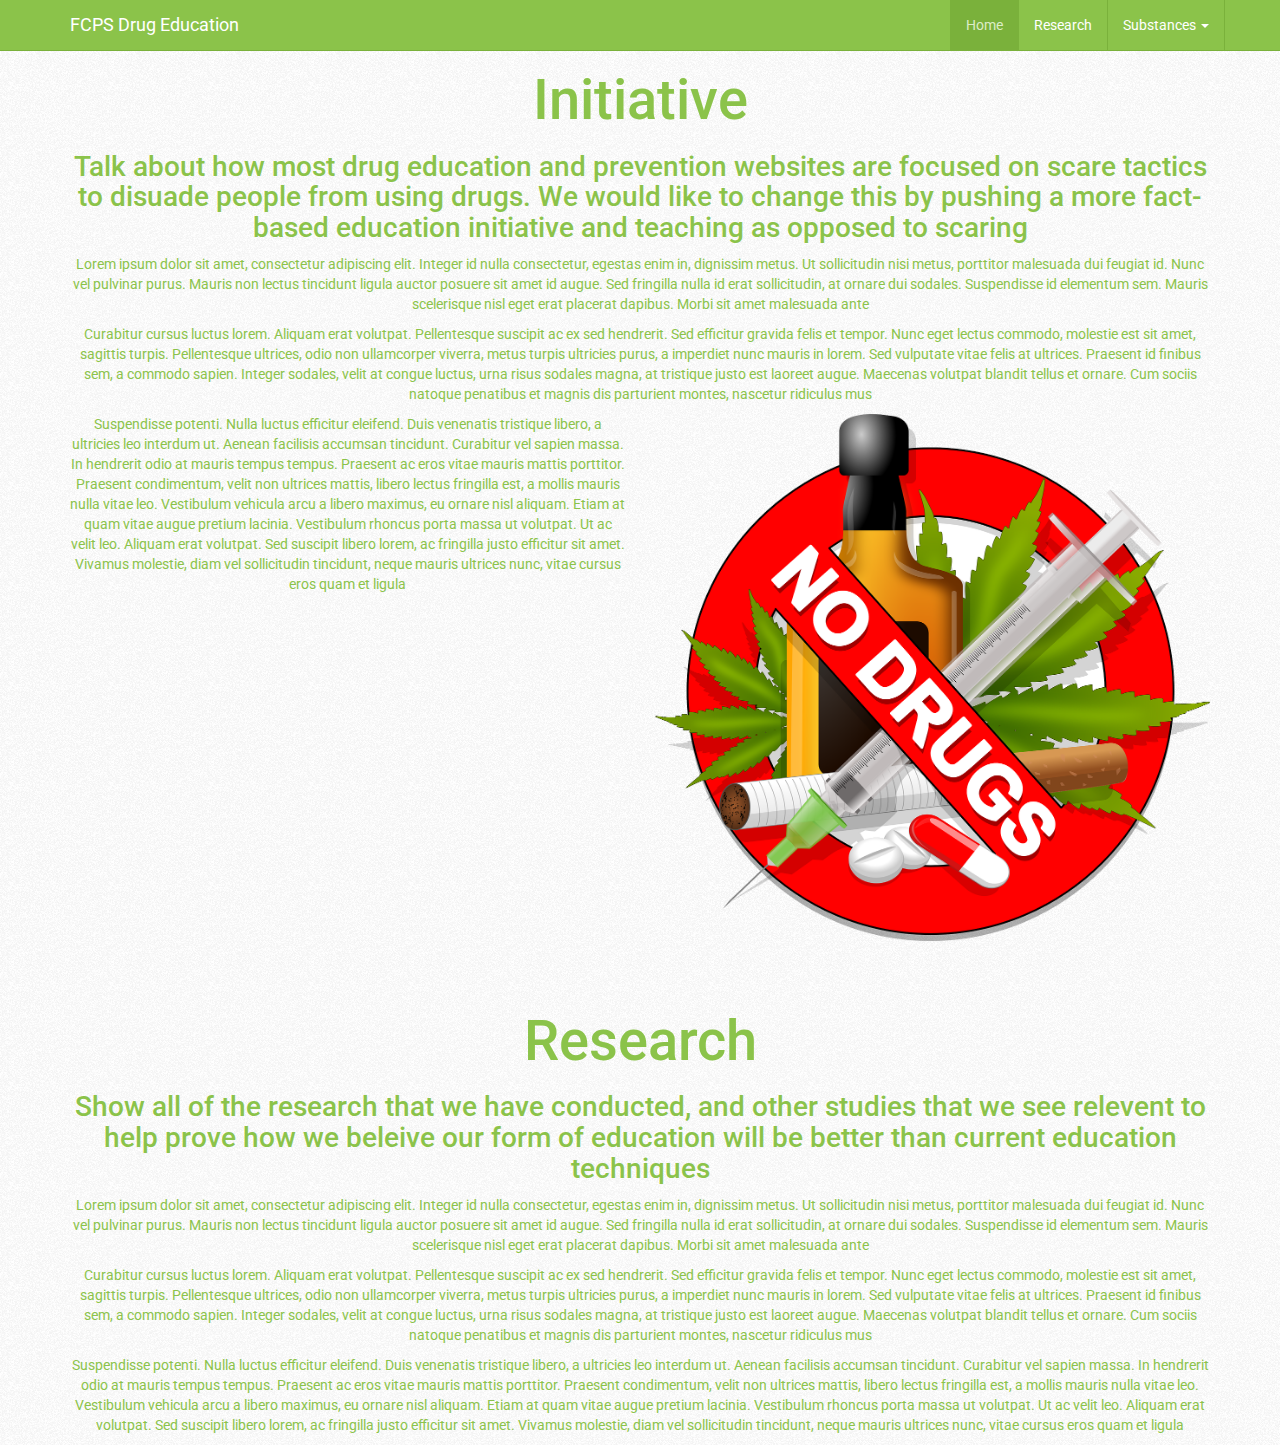
<file: index.html>
<!DOCTYPE HTML>
<html>
  <head>
    <title>FCPS EDUCATION</title>
    <link href="css/bootstrap.min.css" rel="stylesheet">
    <link href='http://fonts.googleapis.com/css?family=Roboto:300' rel='stylesheet' type='text/css'>
    <link href="css/mainStyle.css" rel="stylesheet">
  </head>

  <body>
    <nav class="navbar navbar-custom navbar-fixed-top">
      <div class="container">
        <div class="navbar-header">
          <button type="button" class="navbar-toggle collapsed" data-toggle="collapse" data-target="#navbar" aria-expanded="false" aria-controls="navbar">
            <span class="sr-only">Toggle navigation</span>
            <span class="icon-bar"></span>
            <span class="icon-bar"></span>
            <span class="icon-bar"></span>
          </button>
          <a class="navbar-brand" href="#">FCPS Drug Education</a>
        </div>
        <div id="navbar" class="navbar-collapse collapse">
          <ul class="nav navbar-nav navbar-right">
            <li id="navhome" class="active"><a href="#home" onclick="one()">Home</a></li>
            <li id="navresearch"><a href="#research" onclick="two()">Research</a></li>
            <li id="navsubstances" class="dropdown">
              <a href="#" class="dropdown-toggle" data-toggle="dropdown" role="button" aria-expanded="false" onclick="three()">Substances <span class="caret"></span></a>
              <ul class="dropdown-menu" role="menu">
                <li><a href="#">Marijuana</a></li>
                <li><a href="#">Cocaine</a></li>
                <li><a href="#">Tobacco</a></li>
              </ul>
            </li>
          </ul>
        </div><!--/.nav-collapse -->
      </div>
    </nav>
    <div class="container">
      <div id="home" class="subcontainer">
        <div class="row">
          <div class="col-xs-12">
            <h1>Initiative</h1>
            <h2>Talk about how most drug education and prevention websites are focused on scare tactics to disuade people from using drugs. We would like to change this by pushing a more fact-based education initiative and teaching as opposed to scaring</h2>

            <p>Lorem ipsum dolor sit amet, consectetur adipiscing elit. Integer id nulla consectetur, egestas enim in, dignissim metus. Ut sollicitudin nisi metus, porttitor malesuada dui feugiat id. Nunc vel pulvinar purus. Mauris non lectus tincidunt ligula auctor posuere sit amet id augue. Sed fringilla nulla id erat sollicitudin, at ornare dui sodales. Suspendisse id elementum sem. Mauris scelerisque nisl eget erat placerat dapibus. Morbi sit amet malesuada ante</p>

            <p>Curabitur cursus luctus lorem. Aliquam erat volutpat. Pellentesque suscipit ac ex sed hendrerit. Sed efficitur gravida felis et tempor. Nunc eget lectus commodo, molestie est sit amet, sagittis turpis. Pellentesque ultrices, odio non ullamcorper viverra, metus turpis ultricies purus, a imperdiet nunc mauris in lorem. Sed vulputate vitae felis at ultrices. Praesent id finibus sem, a commodo sapien. Integer sodales, velit at congue luctus, urna risus sodales magna, at tristique justo est laoreet augue. Maecenas volutpat blandit tellus et ornare. Cum sociis natoque penatibus et magnis dis parturient montes, nascetur ridiculus mus</p>
          </div>
          <div class="col-xs-6">
            <p>Suspendisse potenti. Nulla luctus efficitur eleifend. Duis venenatis tristique libero, a ultricies leo interdum ut. Aenean facilisis accumsan tincidunt. Curabitur vel sapien massa. In hendrerit odio at mauris tempus tempus. Praesent ac eros vitae mauris mattis porttitor. Praesent condimentum, velit non ultrices mattis, libero lectus fringilla est, a mollis mauris nulla vitae leo. Vestibulum vehicula arcu a libero maximus, eu ornare nisl aliquam. Etiam at quam vitae augue pretium lacinia. Vestibulum rhoncus porta massa ut volutpat. Ut ac velit leo. Aliquam erat volutpat. Sed suscipit libero lorem, ac fringilla justo efficitur sit amet. Vivamus molestie, diam vel sollicitudin tincidunt, neque mauris ultrices nunc, vitae cursus eros quam et ligula</p>
          </div>
          <div class="col-xs-6">
            <img src="img/nodrugz.png" style="width: 100%; height: 100%;">
          </div>
        </div>
      </div>
      <div id="research" class="subcontainer">
        <div class="row">
          <div class="col-xs-12">
            <h1>Research</h1>
            <h2>Show all of the research that we have conducted, and other studies that we see relevent to help prove how we beleive our form of education will be better than current education techniques</h2>

            <p>Lorem ipsum dolor sit amet, consectetur adipiscing elit. Integer id nulla consectetur, egestas enim in, dignissim metus. Ut sollicitudin nisi metus, porttitor malesuada dui feugiat id. Nunc vel pulvinar purus. Mauris non lectus tincidunt ligula auctor posuere sit amet id augue. Sed fringilla nulla id erat sollicitudin, at ornare dui sodales. Suspendisse id elementum sem. Mauris scelerisque nisl eget erat placerat dapibus. Morbi sit amet malesuada ante</p>

            <p>Curabitur cursus luctus lorem. Aliquam erat volutpat. Pellentesque suscipit ac ex sed hendrerit. Sed efficitur gravida felis et tempor. Nunc eget lectus commodo, molestie est sit amet, sagittis turpis. Pellentesque ultrices, odio non ullamcorper viverra, metus turpis ultricies purus, a imperdiet nunc mauris in lorem. Sed vulputate vitae felis at ultrices. Praesent id finibus sem, a commodo sapien. Integer sodales, velit at congue luctus, urna risus sodales magna, at tristique justo est laoreet augue. Maecenas volutpat blandit tellus et ornare. Cum sociis natoque penatibus et magnis dis parturient montes, nascetur ridiculus mus</p>

            <p>Suspendisse potenti. Nulla luctus efficitur eleifend. Duis venenatis tristique libero, a ultricies leo interdum ut. Aenean facilisis accumsan tincidunt. Curabitur vel sapien massa. In hendrerit odio at mauris tempus tempus. Praesent ac eros vitae mauris mattis porttitor. Praesent condimentum, velit non ultrices mattis, libero lectus fringilla est, a mollis mauris nulla vitae leo. Vestibulum vehicula arcu a libero maximus, eu ornare nisl aliquam. Etiam at quam vitae augue pretium lacinia. Vestibulum rhoncus porta massa ut volutpat. Ut ac velit leo. Aliquam erat volutpat. Sed suscipit libero lorem, ac fringilla justo efficitur sit amet. Vivamus molestie, diam vel sollicitudin tincidunt, neque mauris ultrices nunc, vitae cursus eros quam et ligula</p>
          </div>
        </div>
      </div>
    </div>
    <script src="https://ajax.googleapis.com/ajax/libs/jquery/1.11.2/jquery.min.js"></script>
    <script src="js/bootstrap.min.js"></script>
    <script src="js/mainJs.js"></script>
  </body>
</html>
<!--
Home: INITIATIVE; why we believe fact-based education is important
Research: WHY WE BELIEVE THIS
Types of substances: Information + Statistics
Kappa
-->
</file>
<file: css/mainStyle.css>
* {
  font-family: 'Roboto', sans-serif;
}

body {
  text-align: center;
  background: url("../img/noise.png");
  background-repeat: repeat;
}

body * {
}

h1 {
  color: #8BC34A;
  font-size: 4em;
}

h2 {
  color: #8BC34A;
  font-size: 2em;
}

h3 {
  color: #8BC34A;
  font-size: 1.5em;
}

h4 {
  color: #8BC34A;
  font-size: 1.17em;
}

h5 {
  color: #8BC34A;
  font-size: 1.12em;
}

h6 {
  color: #8BC34A;
  font-size: .83em;
}

p {
  color: #8BC34A;
}

.subcontainer {
  padding-top: 50px;
}

.nav .open>a, .nav .open>a:focus, .nav .open>a:hover {
  border-color: #7ab13b;
}

.navbar-custom {
  background-color: #8bc34a;
  border-color: #7ab13b;
}
.navbar-custom .navbar-brand {
  color: #ffffff;
}
.navbar-custom .navbar-brand:hover,
.navbar-custom .navbar-brand:focus {
  color: #e6e6e6;
  background-color: transparent;
}
.navbar-custom .navbar-text {
  color: #ffffff;
}
.navbar-custom .navbar-nav > li:last-child > a {
  border-right: 1px solid #7ab13b;
}
.navbar-custom .navbar-nav > li > a {
  color: #ffffff;
  border-left: 1px solid #7ab13b;
}
.navbar-custom .navbar-nav > li > a:hover,
.navbar-custom .navbar-nav > li > a:focus {
  color: #dcedc8;
  background-color: transparent;
}
.navbar-custom .navbar-nav > .active > a,
.navbar-custom .navbar-nav > .active > a:hover,
.navbar-custom .navbar-nav > .active > a:focus {
  color: #dcedc8;
  background-color: #7ab13b;
}
.navbar-custom .navbar-nav > .disabled > a,
.navbar-custom .navbar-nav > .disabled > a:hover,
.navbar-custom .navbar-nav > .disabled > a:focus {
  color: #cccccc;
  background-color: transparent;
}
.navbar-custom .navbar-toggle {
  border-color: #dddddd;
}
.navbar-custom .navbar-toggle:hover,
.navbar-custom .navbar-toggle:focus {
  background-color: #dddddd;
}
.navbar-custom .navbar-toggle .icon-bar {
  background-color: #cccccc;
}
.navbar-custom .navbar-collapse,
.navbar-custom .navbar-form {
  border-color: #79af3a;
}
.navbar-custom .navbar-nav > .dropdown > a:hover .caret,
.navbar-custom .navbar-nav > .dropdown > a:focus .caret {
  border-top-color: #dcedc8;
  border-bottom-color: #dcedc8;
}
.navbar-custom .navbar-nav > .open > a,
.navbar-custom .navbar-nav > .open > a:hover,
.navbar-custom .navbar-nav > .open > a:focus {
  background-color: #7ab13b;
  color: #dcedc8;
}
.navbar-custom .navbar-nav > .open > a .caret,
.navbar-custom .navbar-nav > .open > a:hover .caret,
.navbar-custom .navbar-nav > .open > a:focus .caret {
  border-top-color: #dcedc8;
  border-bottom-color: #dcedc8;
}
.navbar-custom .navbar-nav > .dropdown > a .caret {
  border-top-color: #ffffff;
  border-bottom-color: #ffffff;
}
@media (max-width: 767) {
  .navbar-custom .navbar-nav .open .dropdown-menu > li > a {
    color: #ffffff;
  }
  .navbar-custom .navbar-nav .open .dropdown-menu > li > a:hover,
  .navbar-custom .navbar-nav .open .dropdown-menu > li > a:focus {
    color: #dcedc8;
    background-color: transparent;
  }
  .navbar-custom .navbar-nav .open .dropdown-menu > .active > a,
  .navbar-custom .navbar-nav .open .dropdown-menu > .active > a:hover,
  .navbar-custom .navbar-nav .open .dropdown-menu > .active > a:focus {
    color: #dcedc8;
    background-color: #7ab13b;
  }
  .navbar-custom .navbar-nav .open .dropdown-menu > .disabled > a,
  .navbar-custom .navbar-nav .open .dropdown-menu > .disabled > a:hover,
  .navbar-custom .navbar-nav .open .dropdown-menu > .disabled > a:focus {
    color: #cccccc;
    background-color: transparent;
  }
}
.navbar-custom .navbar-link {
  color: #ffffff;
}
.navbar-custom .navbar-link:hover {
  color: #dcedc8;
}
</file>
